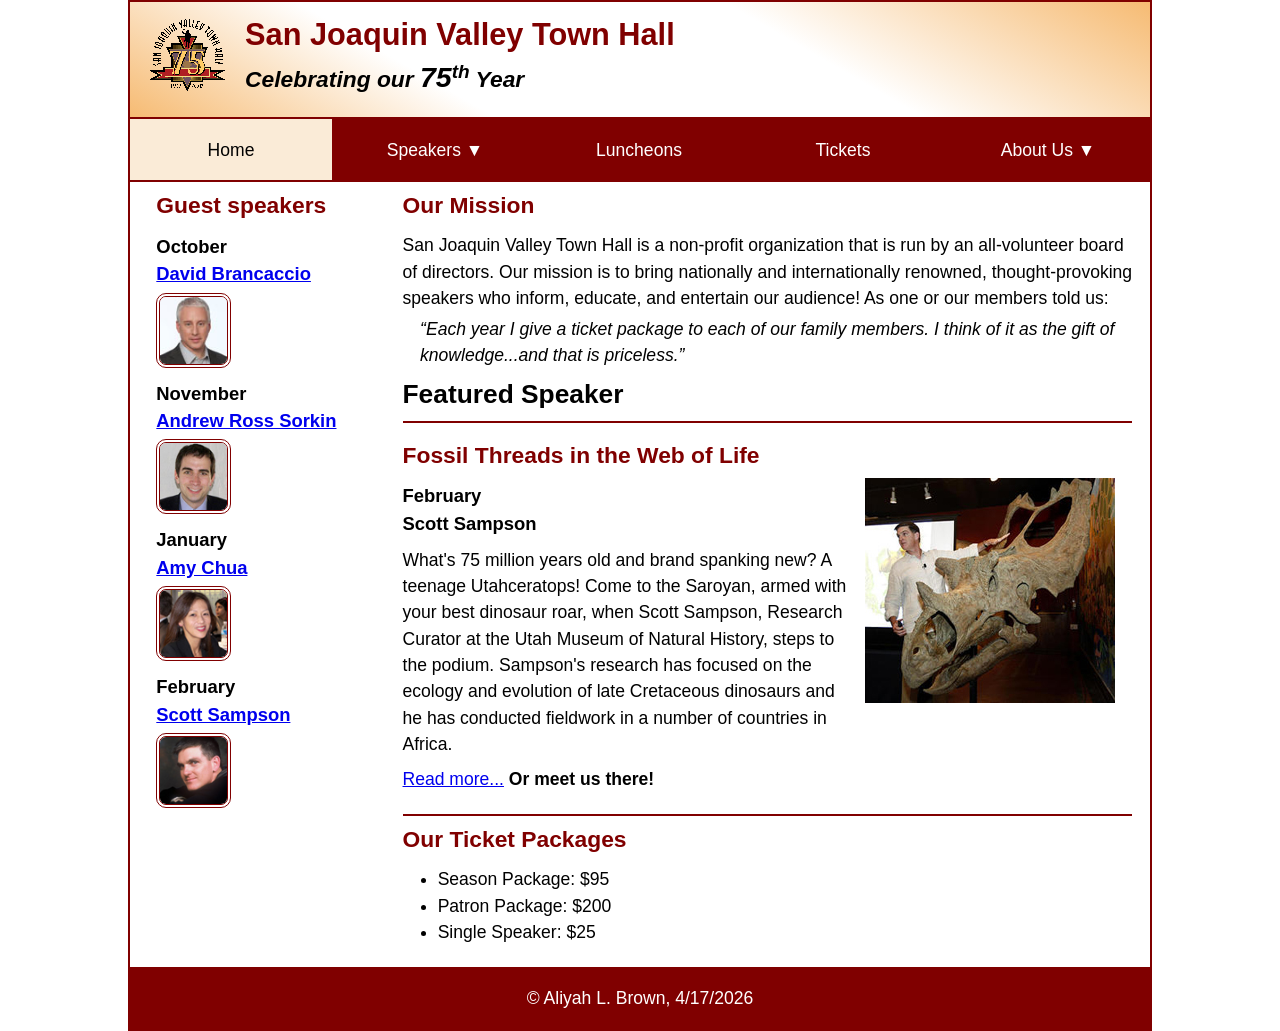
<file: index.html>
<!DOCTYPE html>
<html lang="en">

<head>
	<meta charset="utf-8">
	<title>San Joaquin Valley Town Hall</title>
	<meta name="viewport" content="width=device-width, initial-scale=1">
	<link rel="icon" href="images/favicon.ico">
	<link rel="stylesheet" href="styles/main.css">
</head>

<body>
	<header>
		<img src="images/town_hall_logo.gif" alt="Town Hall logo">
		<h2>San Joaquin Valley Town Hall</h2>
		<h3>Celebrating our <em class="large">75</em><sup>th</sup> Year</h3>
	</header>
	<nav class="navbar">
		<input type="checkbox" id="menu-toggle">
		<label for="menu-toggle" class="menu-btn">&#9776;</label>

		<ul class="menu">
			<li><a class="current">Home</a></li>
			<li class="submenu">
				<a href="#">Speakers<small></small></a>
				<ul class="dropdown">
					<li><a href="speakers/brancaccio.html">David Brancaccio</a></li>
					<li><a href="speakers/sorkin.html">Andrew Ross Sorkin</a></li>
					<li><a href="speakers/chua.html">Amy Chua</a></li>
					<li><a href="speakers/sampson.html">Scott Sampson</a></li>
				</ul>
			</li>
			
			<li><a href="#">Luncheons</a></li>
			<li><a href="#">Tickets</a></li>
			
			<li class="submenu">
				<a href="#">About Us<small></small></a>
				<ul class="dropdown">
					<li><a href="#">Our History</a></li>
					<li><a href="#">Board of Directors</a></li>
					<li><a href="#">Past Speakers</a></li>
					<li><a href="#">Contact Us</a></li>
				</ul>
			</li>
		</ul>
	</nav>
	<main>
		<aside>
			<h2>Guest speakers</h2>
			<h3>October<br><a href="speakers/brancaccio.html">David Brancaccio</a></h3>
			<img src="images/brancaccio75.jpg" alt="David Brancaccio photo">
			<h3>November<br><a href="speakers/sorkin.html">Andrew Ross Sorkin</a></h3>
			<img src="images/sorkin75.jpg" alt="Andrew Ross Sorkin photo">
			<h3>January<br><a href="speakers/chua.html">Amy Chua</a></h3>
			<img src="images/chua75.jpg" alt="Amy Chua photo">
			<h3>February<br><a href="speakers/sampson.html">Scott Sampson</a></h3>
			<img src="images/sampson75.jpg" alt="Scott Sampson photo">
		</aside>

		<section>
			<h2>Our Mission</h2>
			<p>San Joaquin Valley Town Hall is a non-profit organization that is run by an 
				all-volunteer board of directors. Our mission is to bring nationally and 
				internationally renowned, thought-provoking speakers who inform, educate, 
				and entertain our audience! As one or our members told us:</p>
			<blockquote>&ldquo;Each year I give a ticket package to each of our family members. 
				I think of it as the gift of knowledge...and that is priceless.&rdquo;</blockquote>

			<h1>Featured Speaker</h1>
			<article class="featured">
				<h2>Fossil Threads in the Web of Life</h2>
				<img src="images/sampson_dinosaur.jpg" alt="Scott Sampson with dinosaur">
				<h3>February<br>
				Scott Sampson</h3>
				<p>What's 75 million years old and brand spanking new? A teenage Utahceratops! 
				Come to the Saroyan, armed with your best dinosaur roar, when Scott Sampson, Research 
				Curator at the Utah Museum of Natural History, steps to the podium. Sampson's research 
				has focused on the ecology and evolution of late Cretaceous dinosaurs and he has conducted 
				fieldwork in a number of countries in Africa.</p>
				<p><a href="speakers/sampson.html">Read more...</a>&nbsp;<b>Or meet us there!</b></p>
			</article>

			<h2>Our Ticket Packages</h2>
			<ul>
				<li>Season Package: $95</li>
				<li>Patron Package: $200</li>
				<li>Single Speaker: $25</li>
			</ul>
		</section>	
	</main>
	<footer>
		<p>&copy; Aliyah L. Brown, 4/17/2026</p>
	</footer>
</body>
</html>
</file>
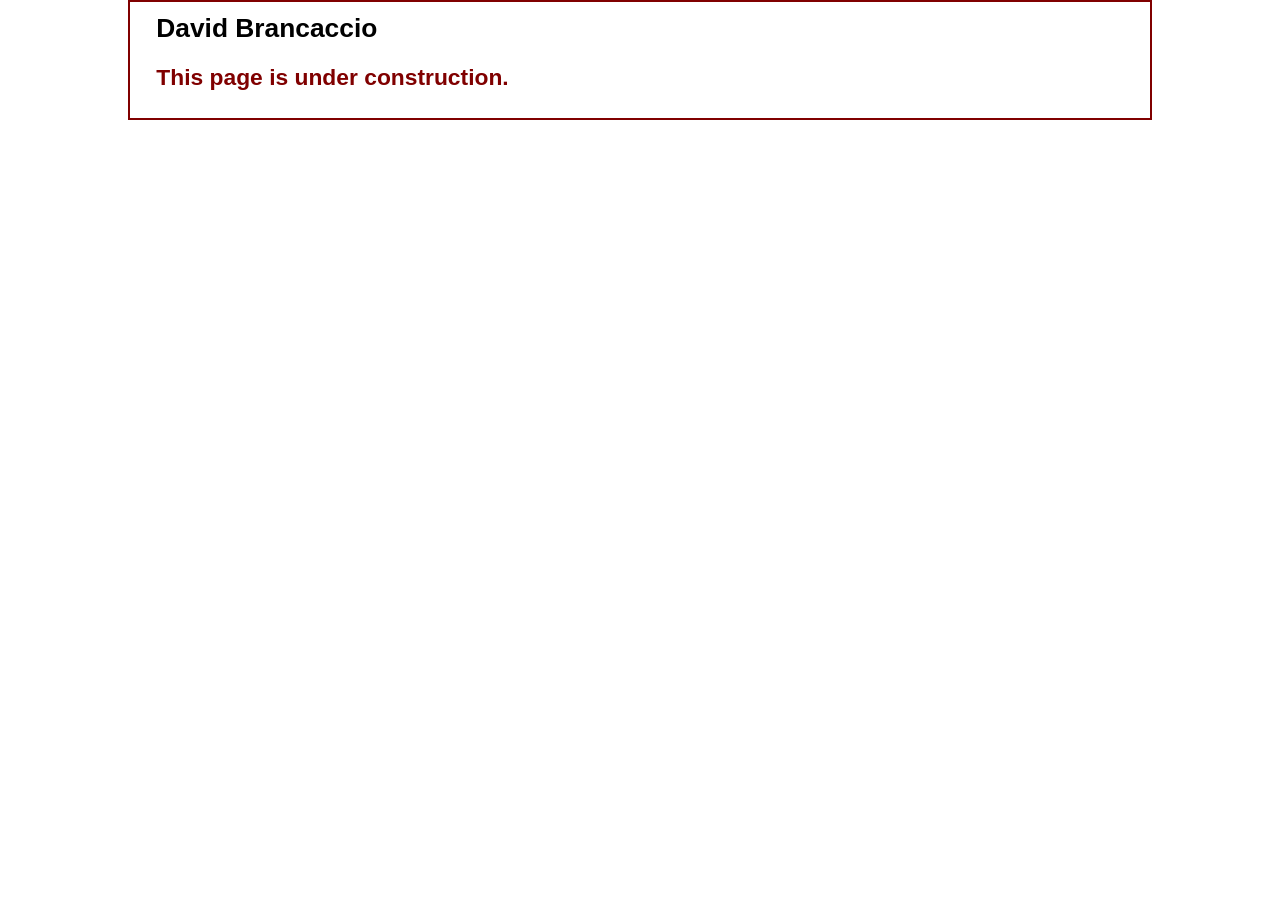
<file: speakers/brancaccio.html>
<!DOCTYPE html>
<html lang="en">

<head>
	<meta charset="utf-8">
	<title>San Joaquin Valley Town Hall</title>
	<link rel="icon" href="../images/favicon.ico">
	<link rel="stylesheet" href="../styles/main.css">
</head>

<body>
	<main>
		<section>
			<h1>David Brancaccio</h1>
			<h2>This page is under construction.</h2>
		</section>
	</main>
</body>

</html>
</file>
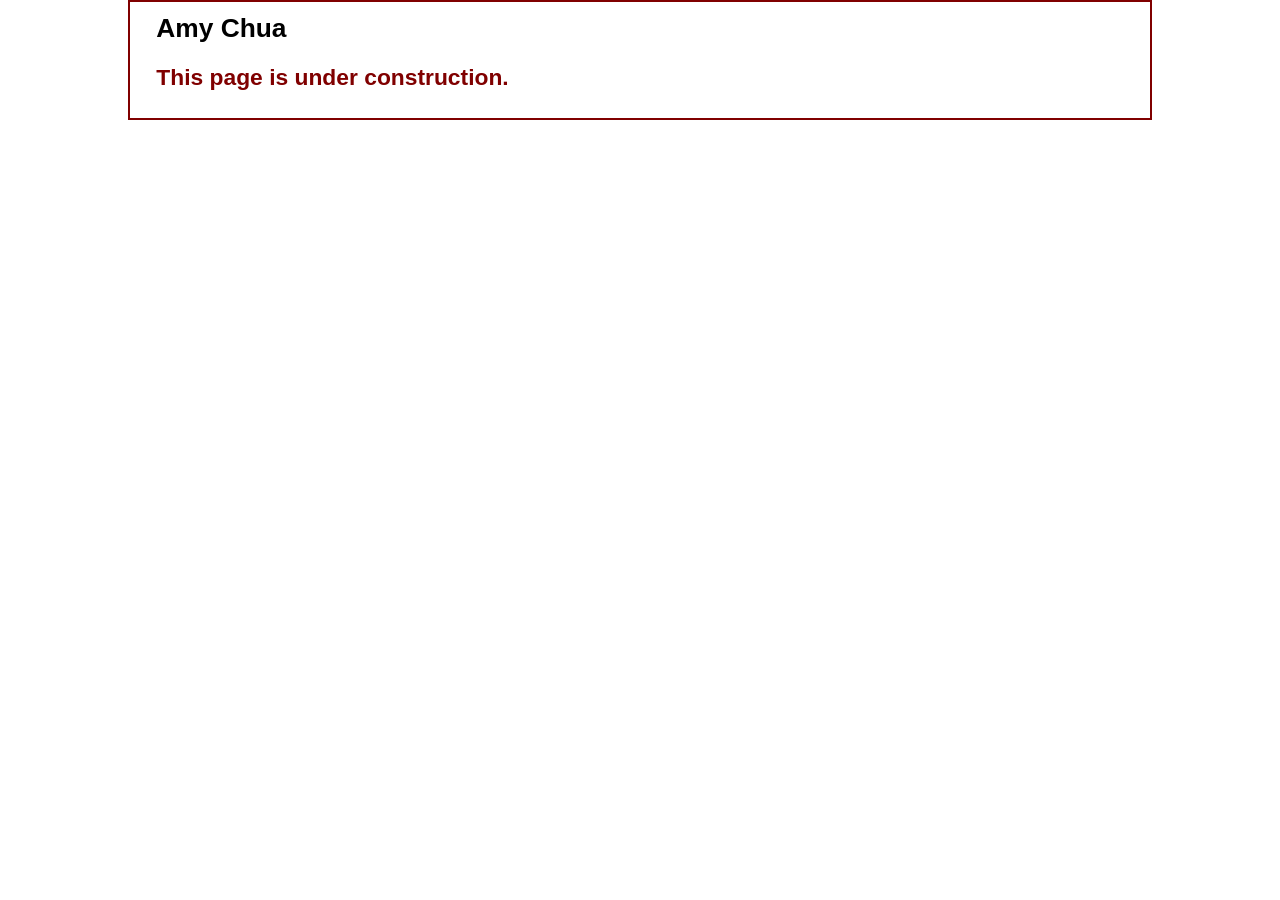
<file: speakers/chua.html>
<!DOCTYPE html>
<html lang="en">

<head>
	<meta charset="utf-8">
	<title>San Joaquin Valley Town Hall</title>
	<link rel="icon" href="../images/favicon.ico">
	<link rel="stylesheet" href="../styles/main.css">
</head>

<body>
	<main>
		<section>
			<h1>Amy Chua</h1>
			<h2>This page is under construction.</h2>
		</section>
	</main>
</body>

</html>
</file>
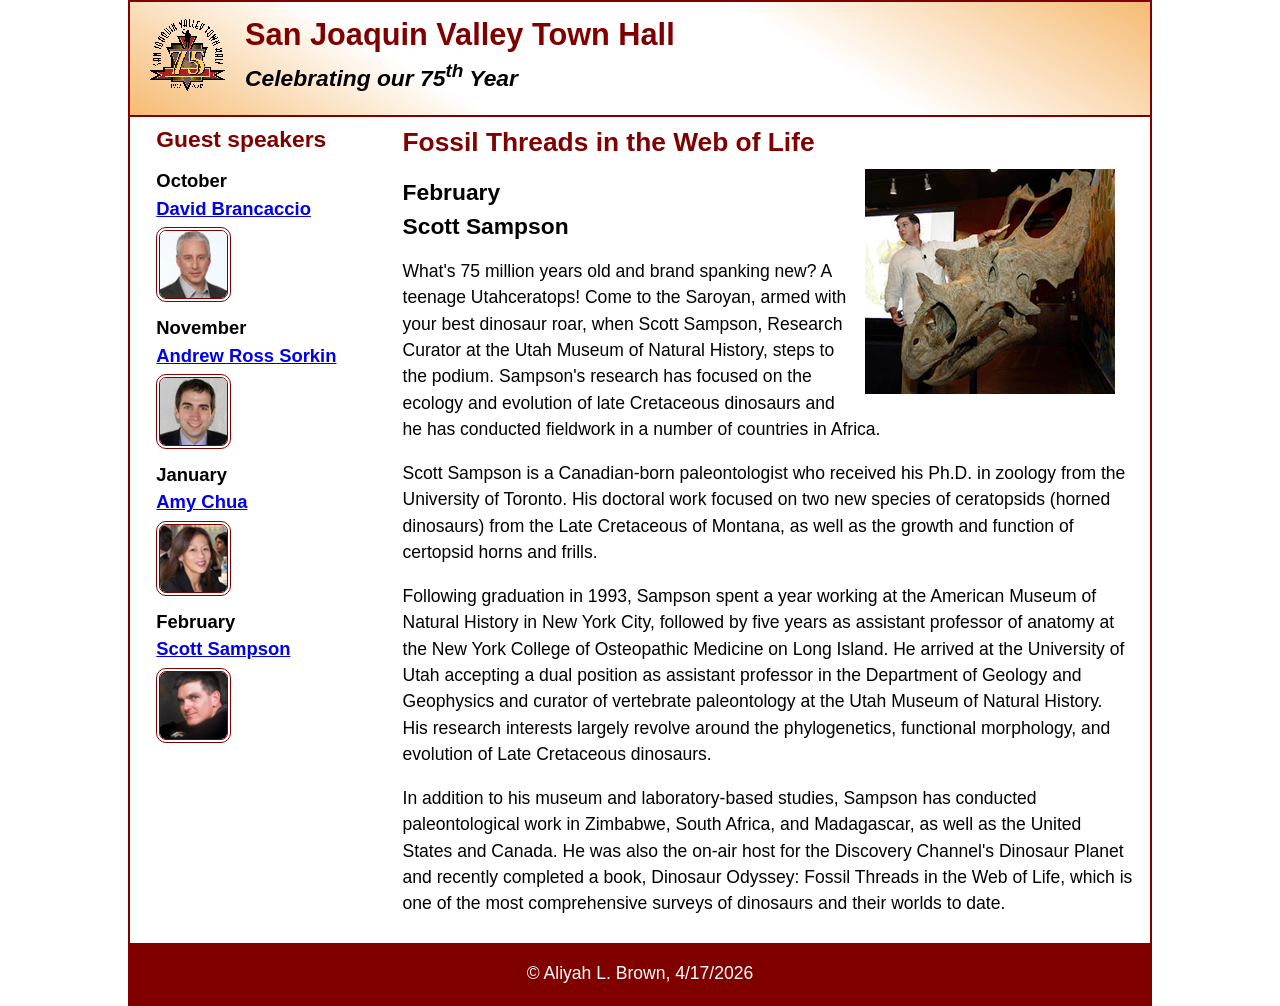
<file: speakers/sampson.html>
<!DOCTYPE html>
<html lang="en">

<head>
	<meta charset="utf-8">
	<title>San Joaquin Valley Town Hall</title>
	<meta name="viewport" content="width=device-width, initial-scale=1">
	<link rel="icon" href="../images/favicon.ico">
	<link rel="stylesheet" href="../styles/main.css">
</head>

<body>
	<header>
		<img src="../images/town_hall_logo.gif" alt="Town Hall logo">
		<h2>San Joaquin Valley Town Hall</h2>
		<h3>Celebrating our <span class="shadow">75<sup>th</sup></span> Year</h3>
	</header>
	<main>
		<aside>
			<h2>Guest speakers</h2>
			<h3>October<br><a href="../speakers/brancaccio.html">David Brancaccio</a></h3>
			<img src="../images/brancaccio75.jpg" alt="David Brancaccio photo">
			<h3>November<br><a href="../speakers/sorkin.html">Andrew Ross Sorkin</a></h3>
			<img src="../images/sorkin75.jpg" alt="Andrew Ross Sorkin photo">
			<h3>January<br><a href="../speakers/chua.html">Amy Chua</a></h3>
			<img src="../images/chua75.jpg" alt="Amy Chua photo">
			<h3>February<br><a href="../speakers/sampson.html">Scott Sampson</a></h3>
			<img src="../images/sampson75.jpg" alt="Scott Sampson photo">
		</aside>
		<section class="speaker">
			<h1>Fossil Threads in the Web of Life</h1>
			<article>
				<img src="../images/sampson_dinosaur.jpg" alt="Scott Sampson with dinosaur">
				<h2>February<br>Scott Sampson</h2>
				<p>What's 75 million years old and brand spanking new? A teenage Utahceratops! Come to the 
				   Saroyan, armed with your best dinosaur roar, when Scott Sampson, Research Curator at the 
				   Utah Museum of Natural History, steps to the podium. Sampson's research has focused on the 
				   ecology and evolution of late Cretaceous dinosaurs and he has conducted fieldwork in a number 
				   of countries in Africa.</p>
				<p>Scott Sampson is a Canadian-born paleontologist who received his Ph.D. in zoology from the 
				   University of Toronto. His doctoral work focused on two new species of ceratopsids (horned 
				   dinosaurs) from the Late Cretaceous of Montana, as well as the growth and function of certopsid 
				   horns and frills.</p>
				<p>Following graduation in 1993, Sampson spent a year working at the American Museum of Natural 
				   History in New York City, followed by five years as assistant professor of anatomy at the New 
				   York College of Osteopathic Medicine on Long Island. He arrived at the University of Utah 
				   accepting a dual position as assistant professor in the Department of Geology and Geophysics 
				   and curator of vertebrate paleontology at the Utah Museum of Natural History. His research 
				   interests largely revolve around the phylogenetics, functional morphology, and evolution of 
				   Late Cretaceous dinosaurs.</p>
				<p>In addition to his museum and laboratory-based studies, Sampson has conducted paleontological 
				   work in Zimbabwe, South Africa, and Madagascar, as well as the United States and Canada. He was 
				   also the on-air host for the Discovery Channel's Dinosaur Planet and recently completed a book, 
				   Dinosaur Odyssey: Fossil Threads in the Web of Life, which is one of the most 
				   comprehensive surveys of dinosaurs and their worlds to date.</p>
			</article>
		</section>
	</main>
	<footer>
		<p>&copy; Aliyah L. Brown, 4/17/2026</p>
	</footer>
</body>
</html>
</file>
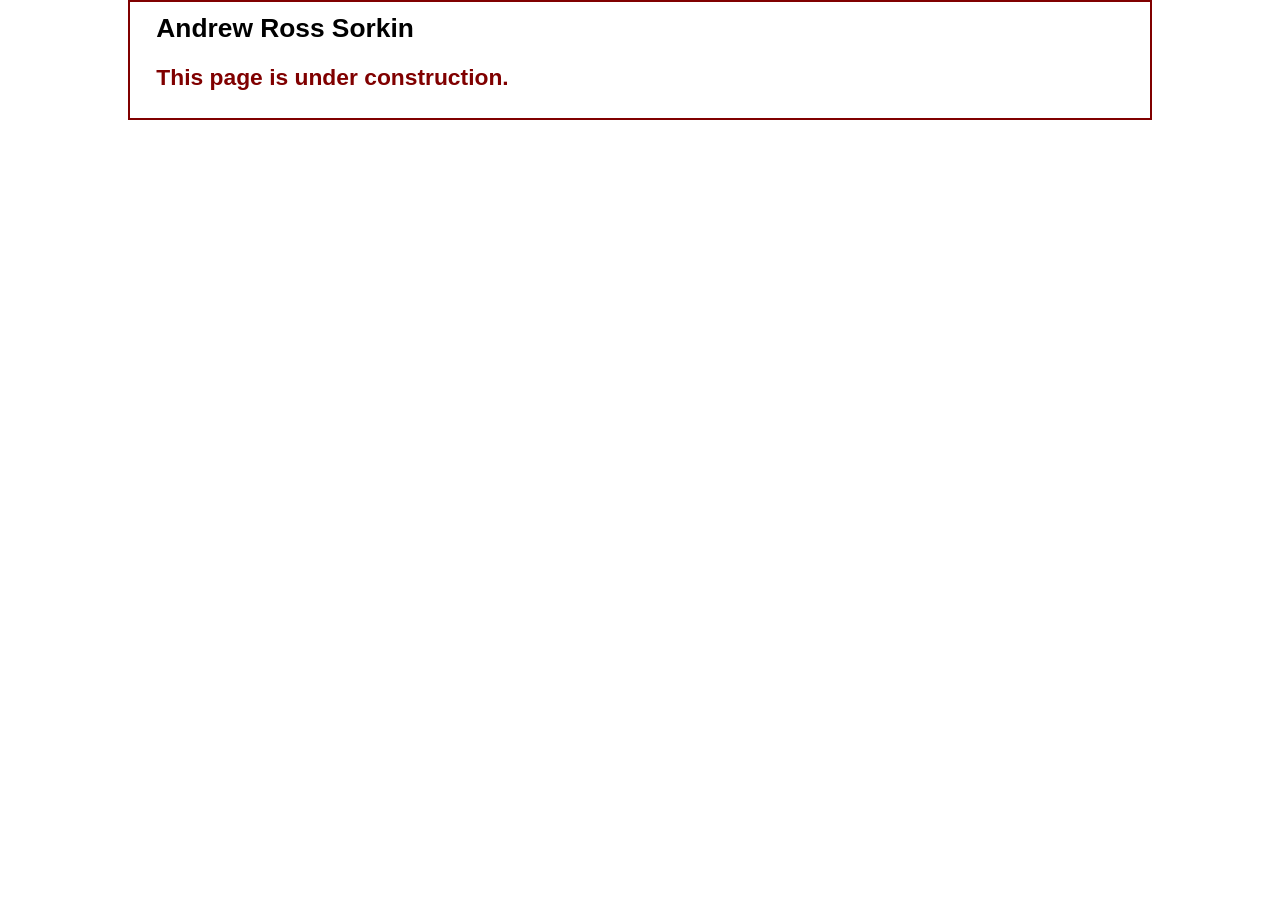
<file: speakers/sorkin.html>
<!DOCTYPE html>
<html lang="en">

<head>
	<meta charset="utf-8">
	<title>San Joaquin Valley Town Hall</title>
	<link rel="icon" href="../images/favicon.ico">
	<link rel="stylesheet" href="../styles/main.css">
</head>

<body>
	<main>
		<section>
			<h1>Andrew Ross Sorkin</h1>
			<h2>This page is under construction.</h2>
		</section>
	</main>
</body>

</html>
</file>
<file: styles/main.css>
/* custom property */
:root {
	--accent-color: #800000;  /* could also be coded #800 */
	--gradient-color: #f6bb73;

	--light_menu: white;
	--mid_menu: antiquewhite;
	--dark_menu: black;
}

/* reset */
* {
	margin: 0;
	padding: 0;
	box-sizing: border-box;
}

/* default styles */
body {
	font-family: Arial, Helvetica, sans-serif;
    font-size: calc(15px + .2vw);
	width: min(80%, 1024px);
	line-height: 1.5;
	margin: auto;
	border: 2px solid var(--accent-color);
}
h1, h2, h3, p, ul {
	padding: .25em 0;
}
a:hover, a:focus{
	font-style: italic;
	color: var(--accent-color);
}
h1 {
	font-size: 150%;
}
h2 {
	font-size: 130%;
	color: var(--accent-color);
}
h3 {
	font-size: 105%;
}
ul {
	margin-left: 2em;
}

/* the styles for the header */
header {
	line-height: 1.2;
	border-bottom: 2px solid var(--accent-color);
	background-image: linear-gradient(
	    30deg, var(--gradient-color) 0%, white 30%, white 65%, var(--gradient-color) 100%);
	text-align: center;
}
header h2 {
	font-size: 175%;
	padding: .5em 0 0 0;
}
header h3 {
	font-size: 130%;
	font-style: italic;
	padding-bottom: 1em;
}
header img {
	display: none;
}

/* the styles for the main content */
main {
	display: flex;
	flex-direction: column-reverse;
	padding: 0 1em 1em;
}
main blockquote {
	font-style: italic;
	padding-left: 1em;
}
main h3 + img { /* speaker images */
	width: clamp(40px, 50%, 75px);
	border: 4px double var(--accent-color);
	border-radius: 10px;
}

/* the styles for the section */
section {
	flex-basis: 100%;
	padding-left: .5em;
	border-bottom: 2px solid var(--accent-color); 
}
section img {
	width: clamp(100px, 50%, 250px);
	float: right;
	margin: 0 1em .25em;
}

/* the styles for the aside */
aside {
	flex-basis: 100%;
	padding: 0 .5em;
}

/* the styles for the footer */
footer {
	background-color: var(--accent-color);
}
footer p {
	text-align: center;
	color: white;
	padding: 1em 0;
}

/* CSS class */
.featured {
	border-top: 2px solid var(--accent-color);
	border-bottom: 2px solid var(--accent-color);
	padding: .5em 0 1em;
}
.speaker h1 {
	color: var(--accent-color);
}
.speaker h2 {
	color: black;
}
.speaker p {
	padding: .5em 0; 
}
.large {
	font-size: 125%;
}

/* styles for the menu */
.menu {
	display: flex;
	flex-wrap: wrap;
}
.menu li { 
	flex-basis: 20%; 
	text-align: center;
}

.navbar {
	clear: left;
	background-color: var(--accent-color);
	position: relative;
}
.navbar a {
	display: block;
	padding: 1em;
	text-decoration: none;
	margin: 0 2px 2px 0;
}
.navbar a:link, 
.navbar a:visited { 
	color: var(--light_menu);
}
.navbar a:hover, 
.navbar a:focus, 
.navbar a.current {
	background-color: var(--mid_menu);
	color: var(--dark_menu);
}
.navbar ul {
	list-style-type: none;
	padding: 0;
	margin: 0;
}

.menu-btn {
    display: block;
    color: white;
    font-size: 1.5em;
    padding: 0.5em;
    cursor: pointer;
    text-align: right;
}

#menu-toggle { display: none; }

.menu {
	display: none;
	position: absolute;
    left: 0;
    top: 100%;
    width: 40%; 
    background-color: var(--accent-color);
    z-index: 100;
}

#menu-toggle:checked ~ .menu {
    display: block;
}

.submenu {
	position: relative;
}
.submenu > a::after {
	content: "\25B6";
}

.dropdown {
	position: absolute;
	left: 100%;
	top: 0;
	width: 100%;
	background-color: var(--accent-color);
	color: var(--light_menu);
	display: none;
}
.dropdown li a { 
	margin: 2px; 
}

.submenu:hover > .dropdown {
	display: block;
}

@media (min-width: 768px) {

    header {
        text-align: left; 
    }
    header img {
        display: block;
        width: clamp(40px, 15%, 80px);
        float: left;
        margin: .75em 1em;
    }

    main {
        flex-direction: row; 
    }

    section {
        flex-basis: 75%; 
        border-bottom: none; 
    }

    aside {
        flex-basis: 25%; 
    }

    .menu-btn { display: none; } 

    .menu {
        display: flex; 
        position: relative; 
        width: 100%;
    }

    .menu li { 
        flex-basis: 20%; 
    }

    .submenu > a::after { 
        content: " \25BC"; 
    }

    .dropdown {
        left: 0;
        top: auto;
    }

    .dropdown li a { 
        margin: 0 2px 2px; 
    }

    .menu > li:first-child a { margin-left: 0; }
    .menu > li:last-child a { margin-right: 0; }

    #menu-toggle:checked ~ .menu {
        display: flex;
    }
}
</file>
